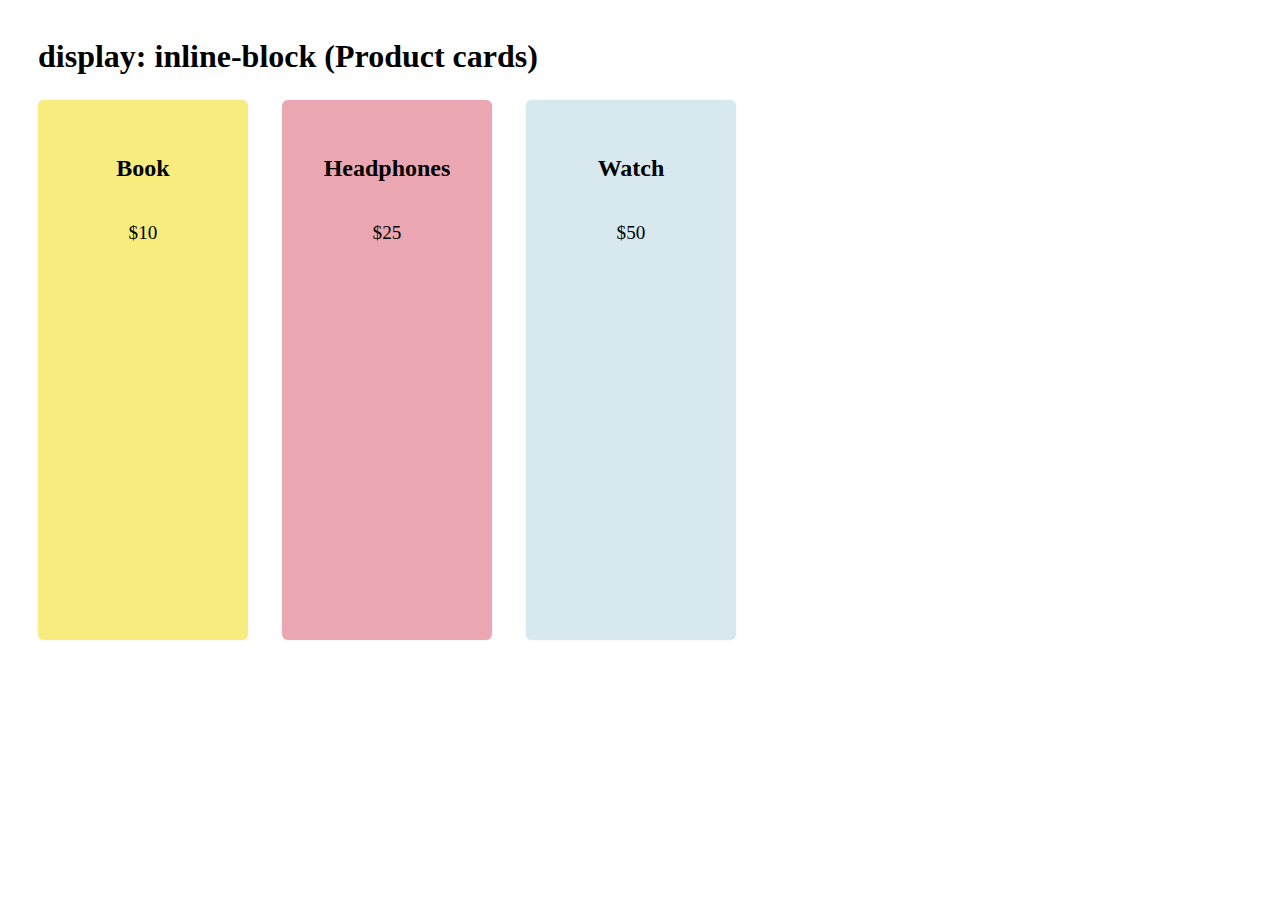
<file: 10nov.html>
<!DOCTYPE html>
<html lang="en">
<head>
    <meta charset="UTF-8">
    <title>display: inline-block (Product cards)</title>
    <link rel="stylesheet" href="./10nov.css">
</head>
<body>
    <div class="heading">
        display: inline-block (Product cards)
    </div>
    <div class="card book">
        <div class="product">Book</div>
        <div class="price">$10</div>
    </div>
    <div class="card headphones">
        <div class="product">Headphones</div>
        <div class="price">$25</div>
    </div>
    <div class="card watch">
        <div class="product">Watch</div>
        <div class="price">$50</div>
    </div>
</body>
</html>
</file>
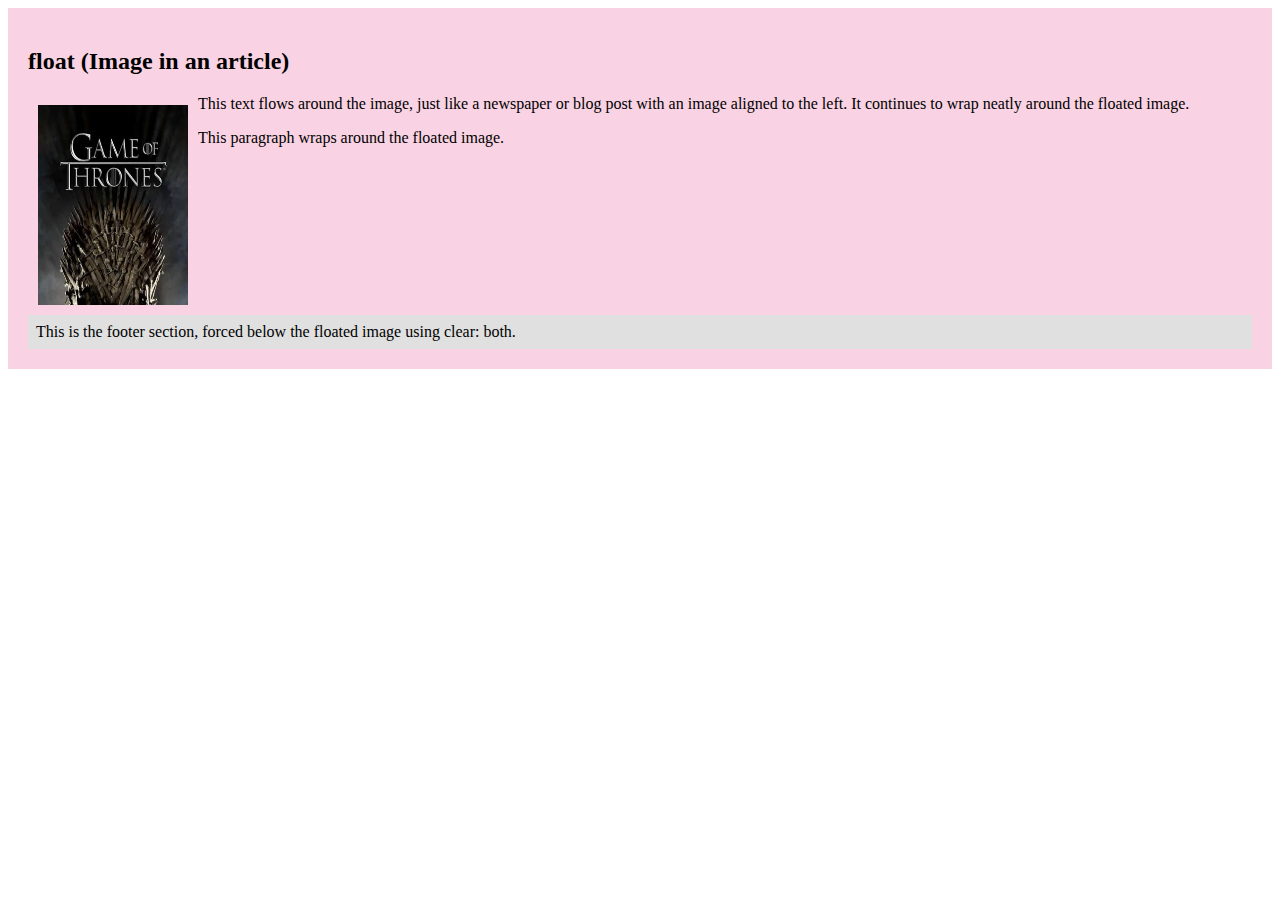
<file: 13~11~25.html>
<!DOCTYPE html>
<html lang="en">
<head>
    <meta charset="UTF-8">
    <meta name="viewport" content="width=device-width, initial-scale=1.0" />
    <title>Float Image Example</title>
    <link rel="stylesheet" href="./13~11~25.css">
</head>
<body>
    
    <div class="container">
        <h2>float (Image in an article)</h2>
        <img src="./down.webp" alt="Woman working on laptop" class="float-img">
        <span>
            This text flows around the image, just like a newspaper or blog post with an image aligned to the left. It continues to wrap neatly around the floated image.
        </span>
        <div>
 
  <p>This paragraph wraps around the floated image.</p>
  <div class="footer">
    This is the footer section, forced below the floated image using clear: both.
  </div>
    

</body>
</html>
</file>
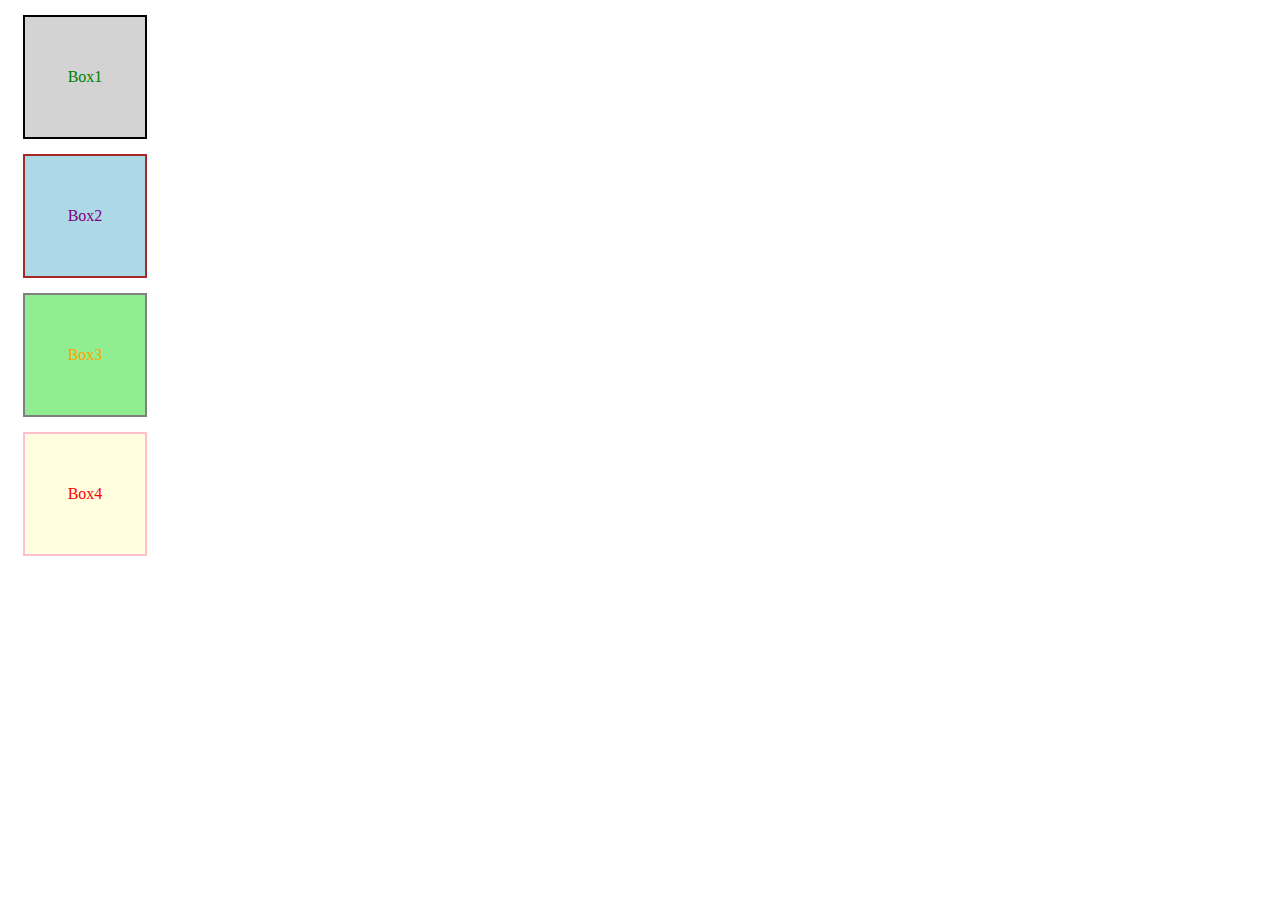
<file: assignment.html>
<!DOCTYPE html>
<html lang="en">
<head>
    <meta charset="UTF-8">
    <meta name="viewport" content="width=device-width, initial-scale=1.0">
    <title>assignment class</title>
    <link rel="stylesheet" href="./assignment.css">
</head>
<body>
    <div class="box"id= "box1"> Box1</div>
    <div class="box"id= "box2"> Box2</div>
    <div class="box"id= "box3"> Box3</div>
    <div class="box"id= "box4"> Box4</div>
    
    
</body>
</html>
</file>
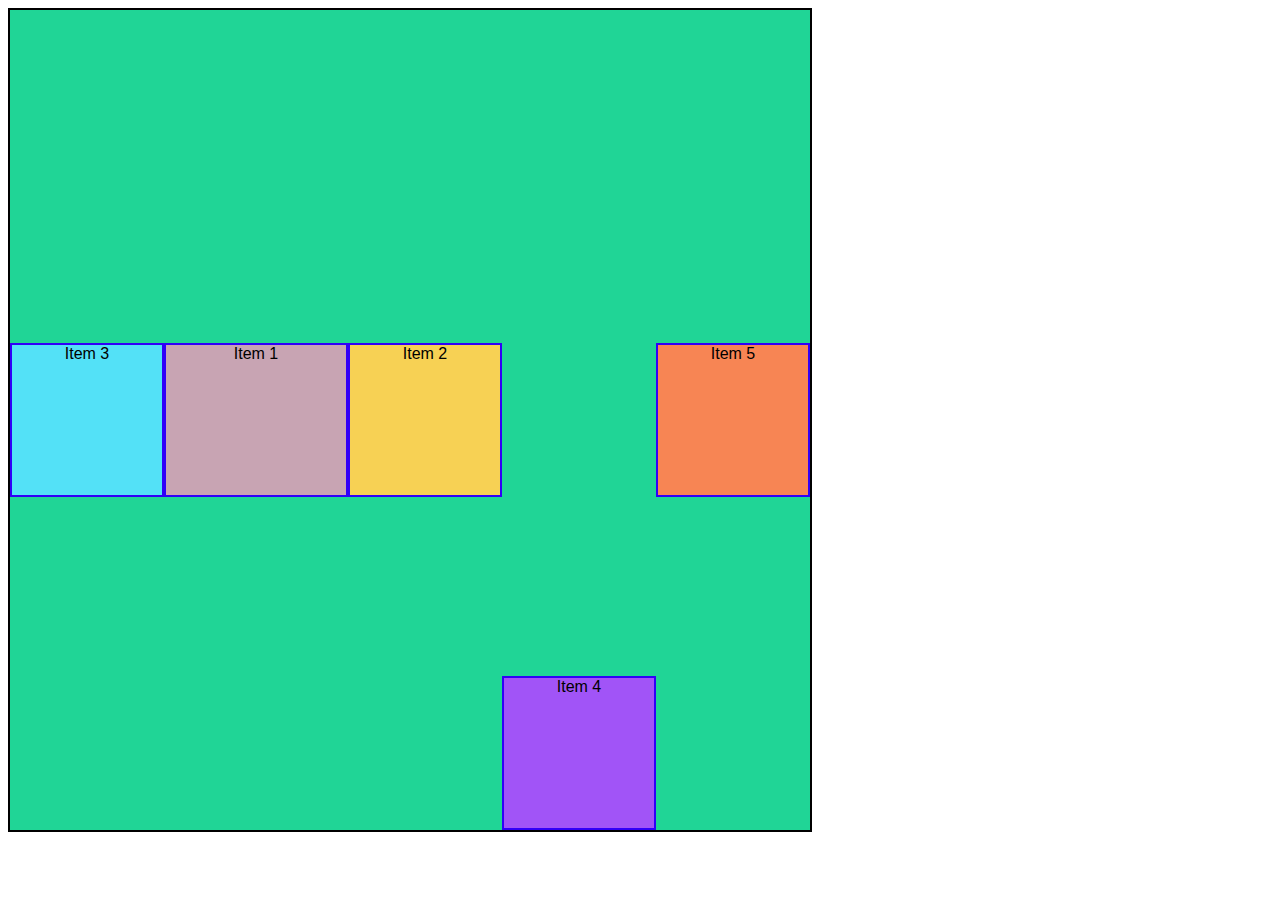
<file: flaxbox.html>
<!DOCTYPE html>
<html lang="en">
<head>
    <meta charset="UTF-8">
    <meta name="viewport" content="width=device-width, initial-scale=1.0">
    <title>Document</title>
    <link rel="stylesheet" href="./flabox.css">
</head>
<body>
    <div class="container">
        <div class="item item1">Item 1</div>
        <div class="item item2">Item 2</div>
        <div class="item item3">Item 3</div>
        <div class="item item4">Item 4</div>
        <div class="item item5">Item 5</div>
        <!-- <div class="item item6">Item 6</div>
        <div class="item item7">Item 7</div> -->
    </div>
    
</body>
</html>
</file>
<file: 10nov.css>
body {
    font-family: 'Georgia', serif;
    background: #fff;
    padding: 30px;
}

.heading {
    font-size: 2em;
    font-weight: bold;
    margin-bottom: 25px;
}

.card {
    display: inline-block;
    width: 210px;
    height: 540px;
    vertical-align: top;
    margin-right: 30px;
    text-align: center;
    border-radius: 6px;
    box-sizing: border-box;
    box-shadow: 0 0 2px rgba(0, 0, 0, 0.1);
    margin-bottom: 10px;
}

.book {
    background: #f7ec7d;
    color: #000000;
}

.headphones {
    background: #eba7b1;
    color: #000000;
}

.watch {
    background: #d7e8ef;
    color: #000000;
}

.product {
    font-size: 1.5em;
    font-weight: bold;
    padding-top: 55px;
    margin-bottom: 30px;
}

.price {
    font-size: 1.2em;
    margin-top: 40px;
}
</file>
<file: 13~11~25.css>
body{
    background-color: rgb(255, 255, 255);
    font-family: serif;
}

.float-img {
    float: left;
    width: 150px;
    height: 200px;
    margin: 10px;
}

.container {
    overflow: auto;
    background: #f9d3e3; 
    padding: 20px;
}

h2 {
    color: #000000;
}
 .footer {
  clear: both;
  background-color: #e0e0e0; /* optional styling */
  padding: 8px;              /* optional styling */
}
</file>
<file: assignment.css>
.box{
margin-top: 500px;
height: 100px;
width: 100px;
text-align: center;
align-content: center;
font-style: inherit;
display: flex;
align-items: center;
justify-content: center;
flex-direction: column;
}


#box1{
    color: green;
    background-color: lightgrey;
    border: 2px solid black;
    padding: 10px;
    margin: 15px;
}
#box2{
    color: purple;
    background-color: lightblue;
    border: 2px solid brown;
    padding: 10px;
    margin: 15px;
}
#box3{
    color: orange;
    background-color: lightgreen;
    border: 2px solid grey;
    padding: 10px;
    margin: 15px;
}
#box4{
    color: red;
    background-color: lightyellow;
    border: 2px solid pink;
    padding: 10px;
    margin: 15px;
}
</file>
<file: flabox.css>
.container {
    display: flex;
    height: 820px;
    width: 800px;
    background-color: #20d596;
    flex-direction: row;
    border: 2px  solid #000000;
    /* flex-wrap: wrap;
    justify-content: space-evenly;/*/
     align-items: center; 
    align-content: space-around; 
    row-gap: 1px;
    column-gap: ;
}
.item {
    height: 150px;
    width: 150px;
    background-color: #b0e794;
    border: 2px solid #3100f7;
    text-align: center;
    font-family: 'Trebuchet MS', 'Lucida Sans Unicode', 'Lucida Grande', 'Lucida Sans', Arial, sans-serif
}
.item1 {
    background-color: #c8a4b3;
    flex-grow: 2;
}
.item2 {
    background-color: #f7d154;
    flex-shrink: 3;
}
.item3 {
    background-color: #53e1f7;
    order: -1;
}
.item4 {
    background-color: #a154f7;
    align-self: flex-end;
}
.item5 {
    background-color: #f78554;
}
</file>
